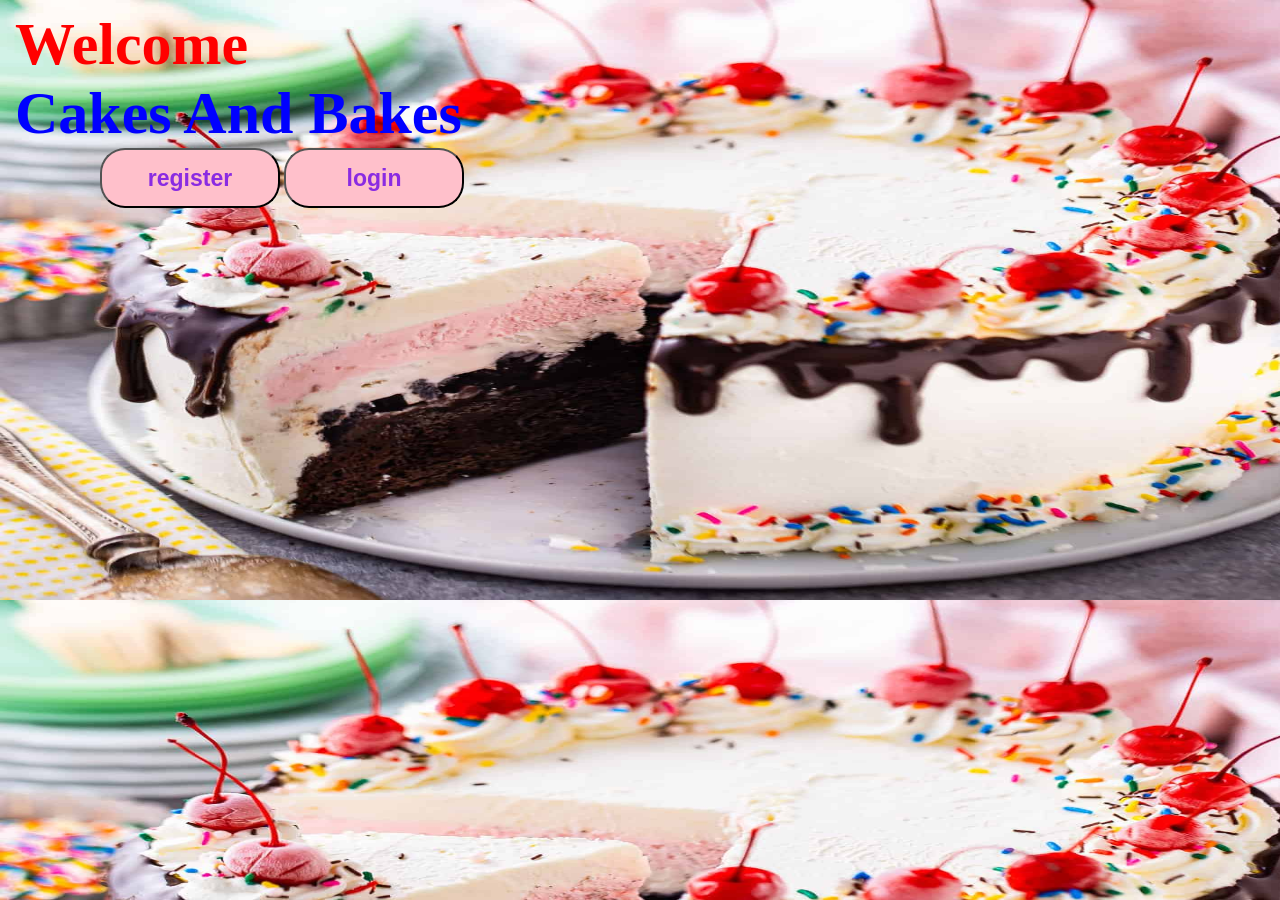
<file: index.html>
<!DOCTYPE html>
<html lang="en">
<head>
    <meta charset="UTF-8">
    <meta name="viewport" content="width=device-width, initial-scale=1.0">
    <title>cakes and bakes</title>
    <link rel="stylesheet" href="style.css">
</head>
<body>
    <h1 id="text1">Welcome</h1>
    <h1 id="text2">Cakes And Bakes</h1>
    <button style="margin-left:100px;"><a href="register.html">register</a></button>
    <button><a href="login.html">login</a></button>
</body>
</html>
</file>
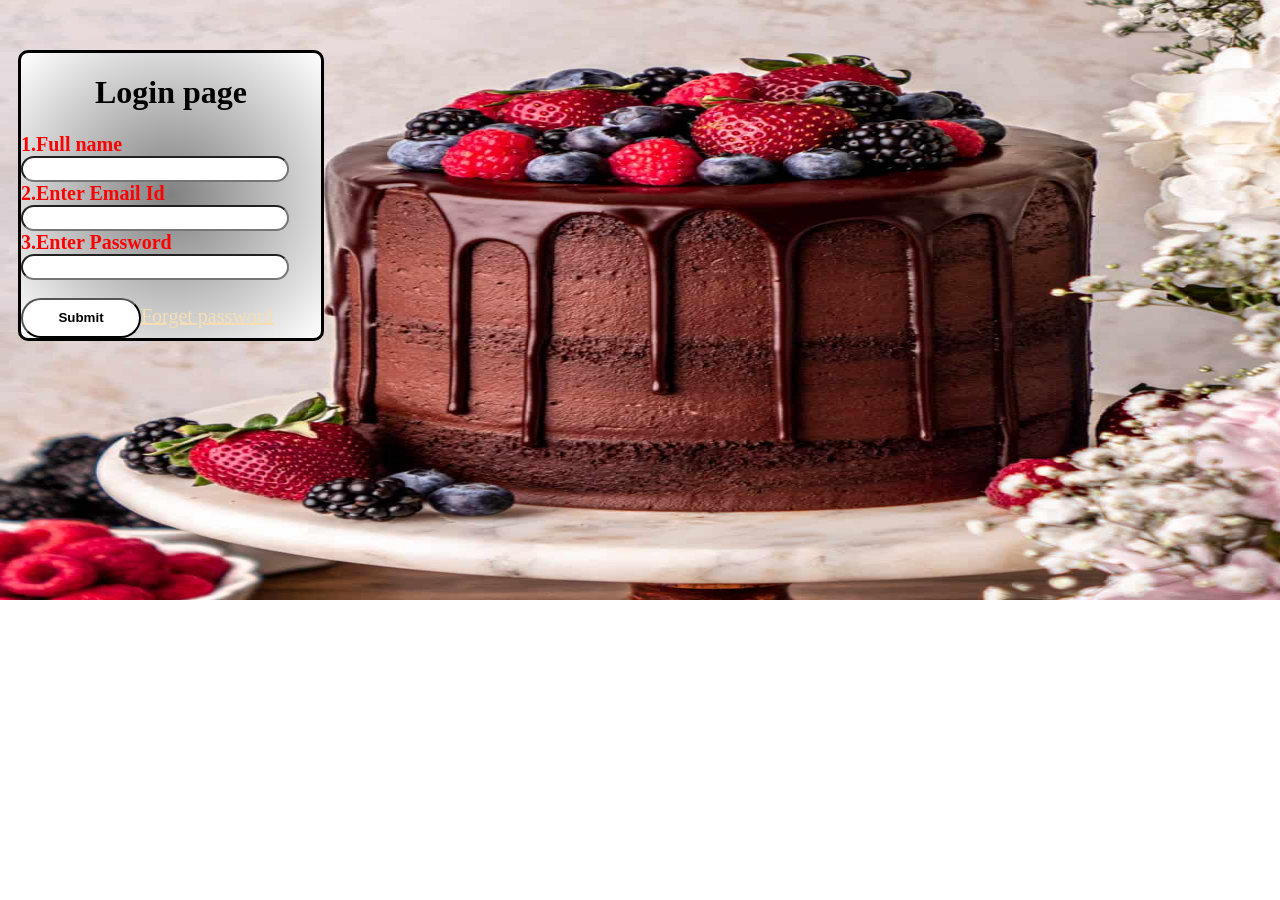
<file: login.html>
<!DOCTYPE html>
<html lang="en">
<head>
    <meta charset="UTF-8">
    <meta name="viewport" content="width=device-width, initial-scale=1.0">
    <title>login</title>
    <a href=""></a>
    <link rel="stylesheet" href="register.css">
    <link rel="stylesheet" href="login.css">
</head>
<body>
    <form action="">
        <h1>Login page</h1>
        <label for="">1.Full name</label><br>
        <input type="text"><br>
        <label for="">2.Enter Email Id</label><br>
        <input type="email"><br>
        <label for="">3.Enter Password</label><br>
        <input type="password"><br><br>
        <button>Submit</button><a href="register.css">Forget password</a>
    </form>
</body>
</html>
</file>
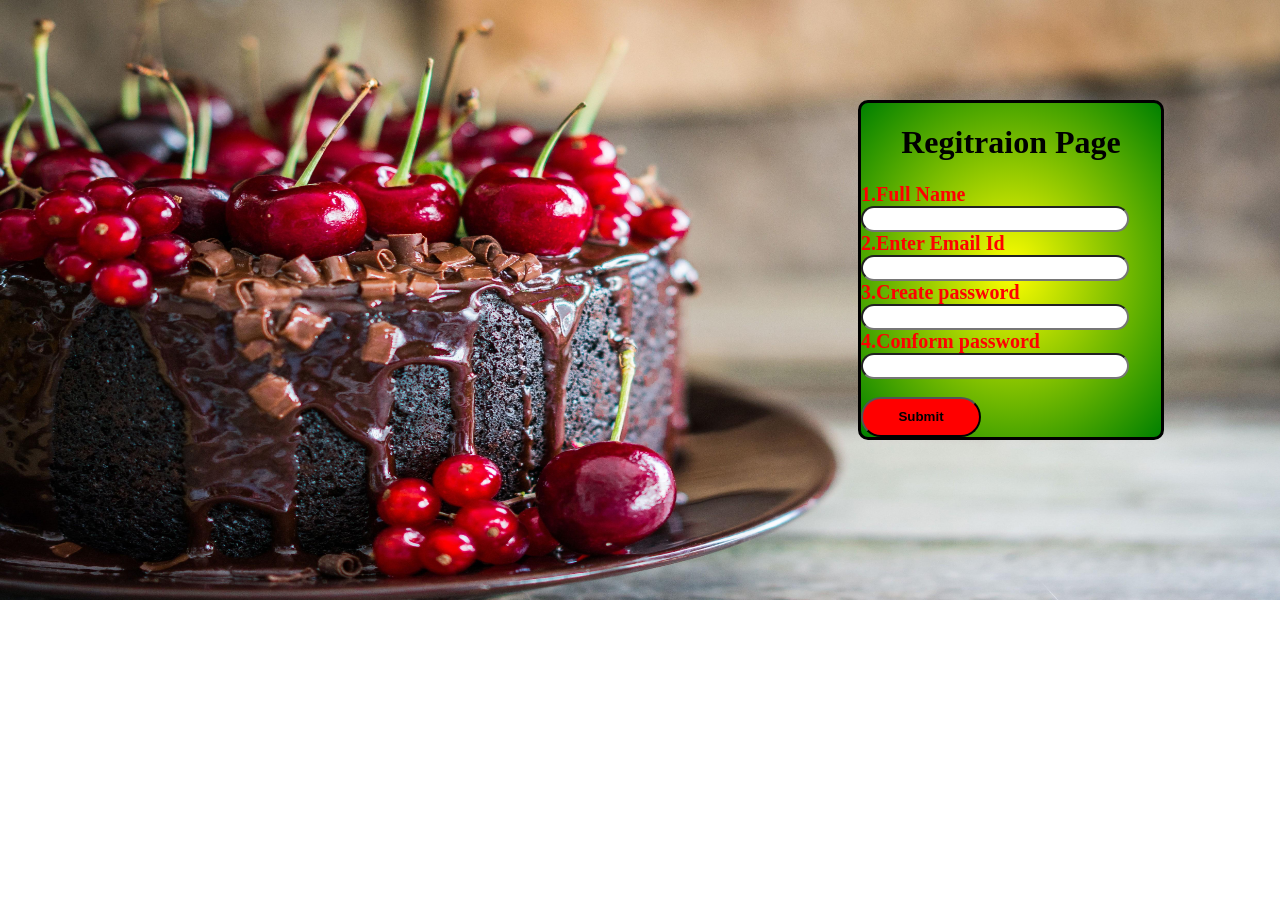
<file: register.html>
<!DOCTYPE html>
<html lang="en">
<head>
    <meta charset="UTF-8">
    <meta name="viewport" content="width=device-width, initial-scale=1.0">
    <title>Registration page</title>
    <link rel="stylesheet" href="register.css">
</head>
<body>
    <form action="">
        <h1>Regitraion Page</h1>
        <label for="">1.Full Name</label><br>
        <input type="text"><br>
        <label for="">2.Enter Email Id</label><br>
        <input type="email"><br>
        <label for="">3.Create password</label><br>
        <input type="password"><br>
        <label for="">4.Conform password</label><br>
        <input type="password"><br><br>
        <button>Submit</button>
    </form>
</body>
</html>
</file>
<file: style.css>
*{
    margin: 0px;
    padding: 0px;
}
body{
    background-image: url(cak.jpg);
    background-repeat: no repeat;
    background-size: 1300px 600px;
}
#text1{
    color: red;
    font-size: 60px;
    margin-top: 10px;
    margin-left: 15px;
}
#text2{
    color: blue;
    font-size: 60px;
    margin-left:15px ;
}
button{
    height: 60px;
    width: 180px;
    background-color: pink;
    border-radius: 25px;
}
button a{
    color: blueviolet;
    font-size: 23px;
    text-decoration: none;
    font-weight: bold;
}
button:hover{
    background-color: red;
}
</file>
<file: register.css>
body{
    background-image:url(cik.jpg);
    background-repeat: no-repeat;
    background-size: 1320px 600px;
}
form{
    border: solid;
    width: 300px;
    margin-left: 850px;
    margin-top: 100px;
    background: radial-gradient(yellow,green);
    border-radius: 10px;
}
h1{
   color: black;
   text-align: center;
}
label{
    color: red;
    font-size: 20px;
    font-weight: bold;
}
input{
    height:20px;
    width: 260px;
    border-radius: 20px;
 
}
button{
    height: 40px;
    width: 120px;
    background-color: red;
    border-radius: 30px;
    font-weight: bold;
    
    
}
</file>
<file: login.css>
a{
    color: wheat;
    font-size: 20px;
}
body{
    background-image: url(srija.jpg);
}
form{
    margin-left: 10px;
    margin-top: 50px;
    border-radius: 10px;
    background: radial-gradient(grey,white);
}
label{
    color: red;
    font-size: 20px;
    font-weight: bold;
}
button{
    height: 40px;
    width: 120px;
    border-radius: 30px;
    background-color: white;
}
</file>
